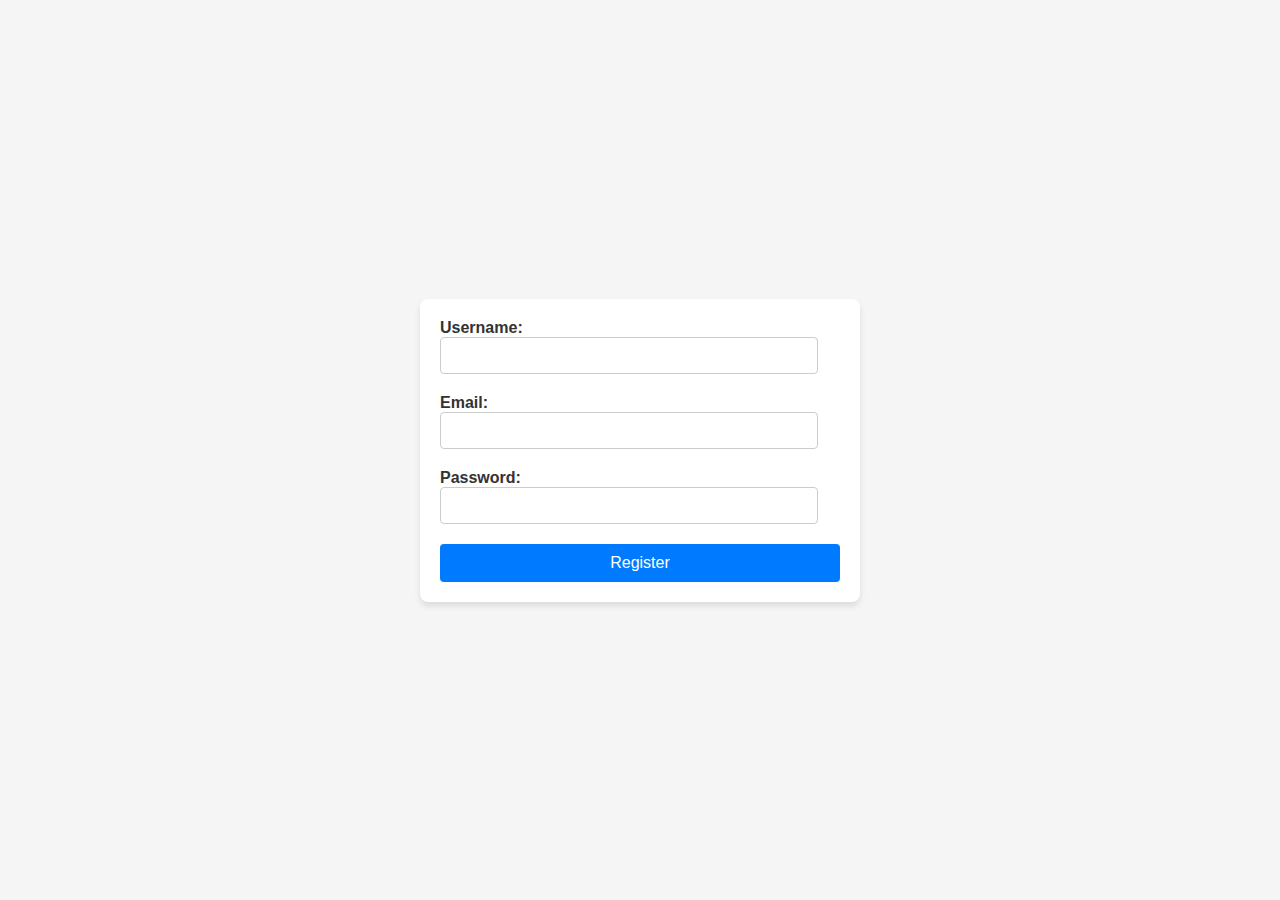
<file: index.html>
<!DOCTYPE html>
<meta name="viewport" content="width=device-width, initial-scale=1.0">
<html lang="en">
<head>
    <meta charset="UTF-8">
    <title>User Registration Form</title>
    <link rel="stylesheet" href="style.css">
</head>
<body>
    <form id="registration-form">
        <label for="username">Username:</label>
        <input type="text" id="username" required>

        <label for="email">Email:</label>
        <input type="email" id="email" required>

        <label for="password">Password:</label>
        <input type="password" id="password" required>

        <button type="submit">Register</button>
        <div id="form-feedback"></div>
    </form>
    <script src="script.js"></script>
</body>
</html>
</file>
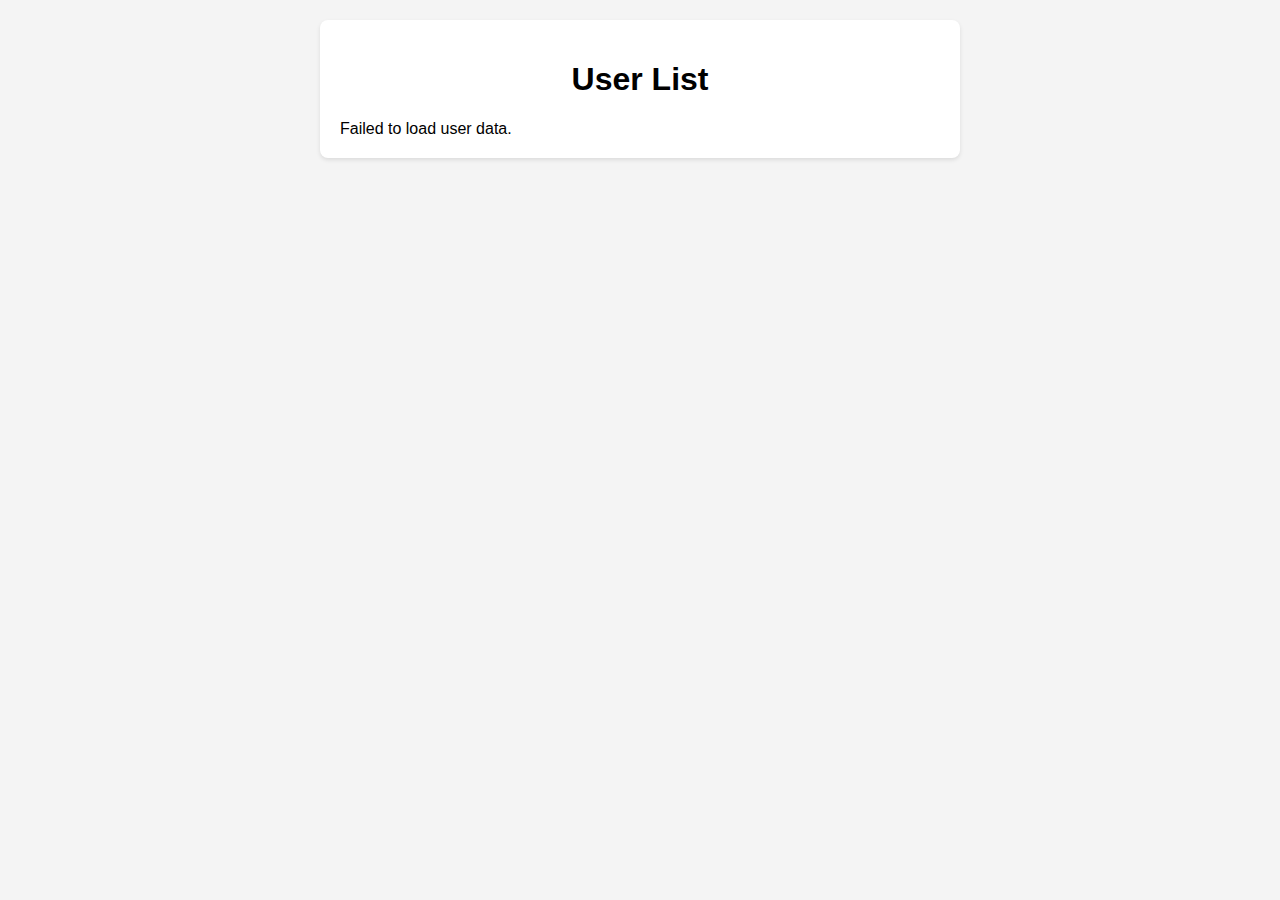
<file: fetch-data.html>
<!DOCTYPE html>
<meta name="viewport" content="width=device-width, initial-scale=1.0">
<html lang="en">
<head>
    <meta charset="UTF-8">
    <title>User Data Display</title>
    <link rel="stylesheet" href="fetch-data.css">
</head>
<body>
    <div id="content">
        <h1>User List</h1>
        <div id="api-data">Loading user data...</div>
    </div>
    <script src="fetch-data.js"></script>
</body>
</html>
</file>
<file: style.css>
body {
      font-family: 'Arial', sans-serif;
      display: flex;
      justify-content: center;
      align-items: center;
      height: 100vh;
      background-color: #f5f5f5;
      margin: 0;
  }
  
  form {
      background: #ffffff;
      padding: 20px;
      border-radius: 8px;
      box-shadow: 0 4px 6px rgba(0, 0, 0, 0.1);
      width: 100%;
      max-width: 400px;
  }
  
  label {
      margin-bottom: 5px;
      font-weight: bold;
      color: #333;
  }
  
  input {
      padding: 10px;
      margin-bottom: 20px;
      border: 1px solid #ccc;
      border-radius: 4px;
      width: calc(100% - 22px); /* Adjust width to account for padding and border */
      box-sizing: border-box; /* Include padding and border in element's total width and height */
  }
  
  button {
      background-color: #007bff;
      color: white;
      padding: 10px 15px;
      border: none;
      border-radius: 4px;
      font-size: 16px;
      cursor: pointer;
      width: 100%;
      box-sizing: border-box;
      transition: background-color 0.3s ease;
  }
  
  button:hover {
      background-color: #0056b3;
  }
  
  #form-feedback {
      margin-top: 10px;
      padding: 10px;
      color: #d8000c;
      background-color: #ffbaba;
      border-radius: 4px;
      display: none; /* Initially hide the feedback div */
  }
</file>
<file: fetch-data.css>
body {
      font-family: Arial, sans-serif;
      margin: 0;
      padding: 20px;
      background-color: #f4f4f4;
  }
  
  #content {
      max-width: 600px;
      margin: auto;
      background: white;
      padding: 20px;
      border-radius: 8px;
      box-shadow: 0 2px 4px rgba(0,0,0,0.1);
  }
  
  h1 {
      text-align: center;
  }
  
  ul {
      list-style: none;
      padding: 0;
  }
  
  li {
      background-color: #eee;
      margin: 8px 0;
      padding: 10px;
      border-radius: 4px;
  }
</file>
